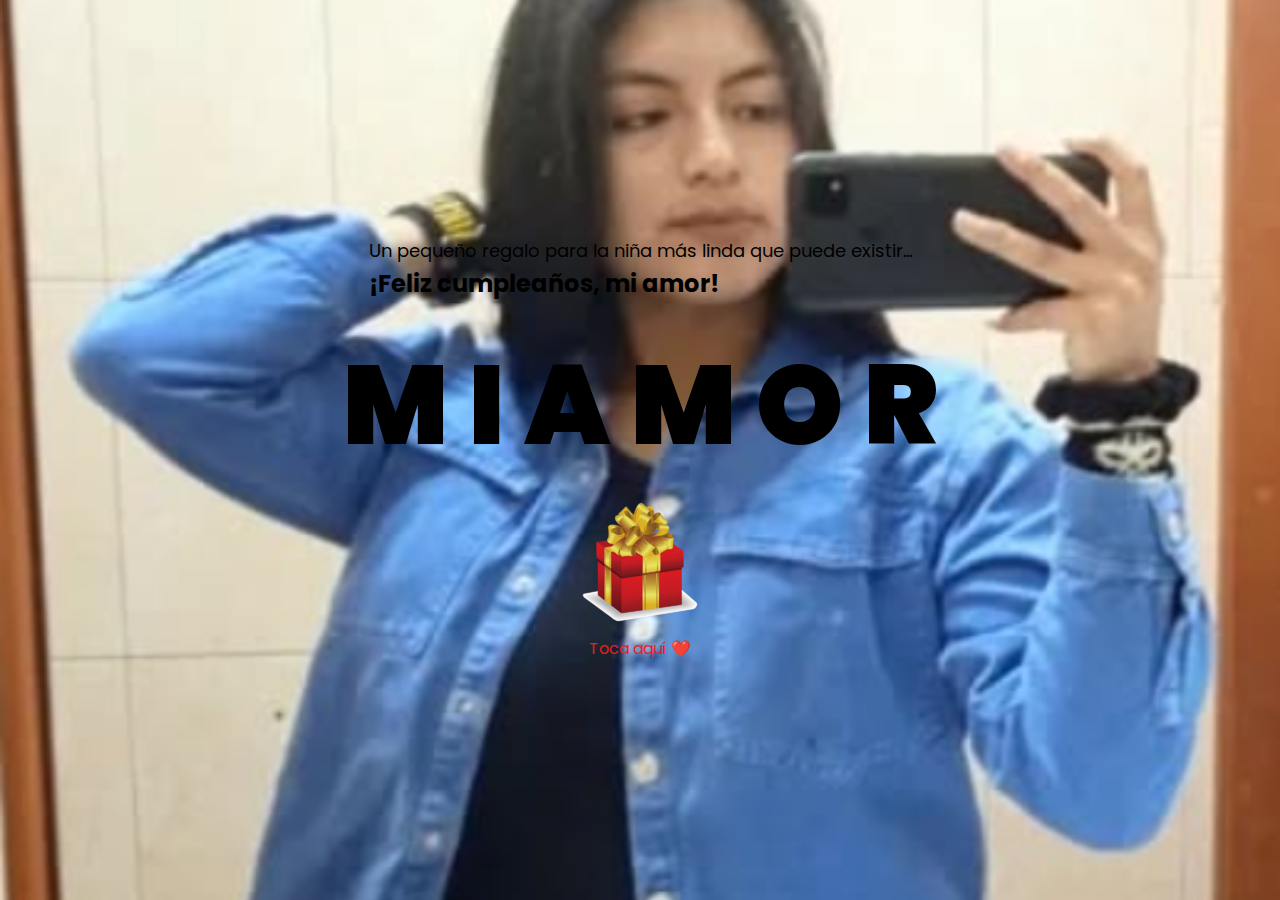
<file: index.html>
<!DOCTYPE html>
<html lang="es">

<head>
    <meta charset="UTF-8">
    <meta http-equiv="X-UA-Compatible" content="IE=edge">
    <meta name="viewport" content="width=device-width, initial-scale=1.0">
    <meta name="description" content="Un pequeño regalo de cumpleaños para alguien muy especial">
    
    <link rel="stylesheet" href="css/style.css">
    <link rel="icon" href="img/flowers.png" type="image/x-icon">
    
    <title>Feliz cumpleaños Mi Fer</title>
</head>

<body class="background">

    <div class="description">
        <span style="font-size: large;">
            Un pequeño regalo para la niña más linda que puede existir...
        </span>
        <br>
        <span><strong>¡Feliz cumpleaños, mi amor!</strong></span>
    </div>

    <div class="greetings">
        <span>M</span>
        <span>I</span>
        <span>A</span>
        <span>M</span>
        <span>O</span>
        <span>R</span>

    </div>
    
    <div class="button">
        <a href="flower.html" class="botones">
            <img 
                src="img/christmas_gift_box_present_icon_171303.png" 
                alt="Caja de regalo"
            >
            <span style="color: #e91d1d;">Toca aquí ❤️</span>
        </a>
    </div>

</body>
</html>
</file>
<file: css/style.css>
@import url('https://fonts.googleapis.com/css2?family=Poppins:ital,wght@0,500;1,900&display=swap');

* {
    font-family: 'Poppins', cursive;
}

body {
    color: rgb(0, 0, 0);
    width: 100%;
    height: 82vh;
    display: flex;
    flex-direction: column;
    align-items: center;
    justify-content: center;
    background-color: black;
    /* padding-top: -30; */
}

body {
    margin: 0;
    background-image: url("../img/fer.png");
    background-size: cover;
    background-position: center center;
    background-repeat: no-repeat;
    min-height: 100vh;
}

.botones {
    display: flex;
    flex-direction: column;
    align-items: center;
    text-decoration: none;
    padding: 9px;
    border-radius: 80px;

}

.botones img {
    max-width: 100%;
    /* Ajusta la imagen al tamaño disponible */
}

.botones span {
    color: #fff;
    /* Asegura el color blanco del texto */
    margin-top: 10px;
    /* Añade algo de espacio entre la imagen y el texto */
}

.greetings {
    font-size: 7rem;
    font-weight: 900;
}

.greetings>span {
    animation: glow 2.5s ease-in-out infinite;
}

@keyframes glow {

    0%,
    100% {
        color: #c92b2b;
        text-shadow: 0 0 12px #39c6d6, 0 0 50px #39c6d6, 0 0 100px #39c6d6;
    }

    10%,
    90% {
        color: #e3000000;
        text-shadow: none;
    }
}

.greetings>span:nth-child(2) {
    animation-delay: .2s;
}

.greetings>span:nth-child(3) {
    animation-delay: .4s;
}

.greetings>span:nth-child(4) {
    animation-delay: .6s;
}

.greetings>span:nth-child(5) {
    animation-delay: .8s;
}

.greetings>span:nth-child(6) {
    animation-delay: 1s;
}

.description {
    font-size: 1.5rem;
    margin-bottom: 20px;
}

.button a {
    text-decoration: none;
    font-size: 1rem;
    color: #111;
}

@media screen and (max-width:574px) {
    .greetings {
        display: block;
        font-size: 4rem;
        font-weight: 800;
        text-align: center;
    }

    .description {
        font-size: 2rem;
    }

    .button a {
        font-size: 1rem;
    }
}
</file>
